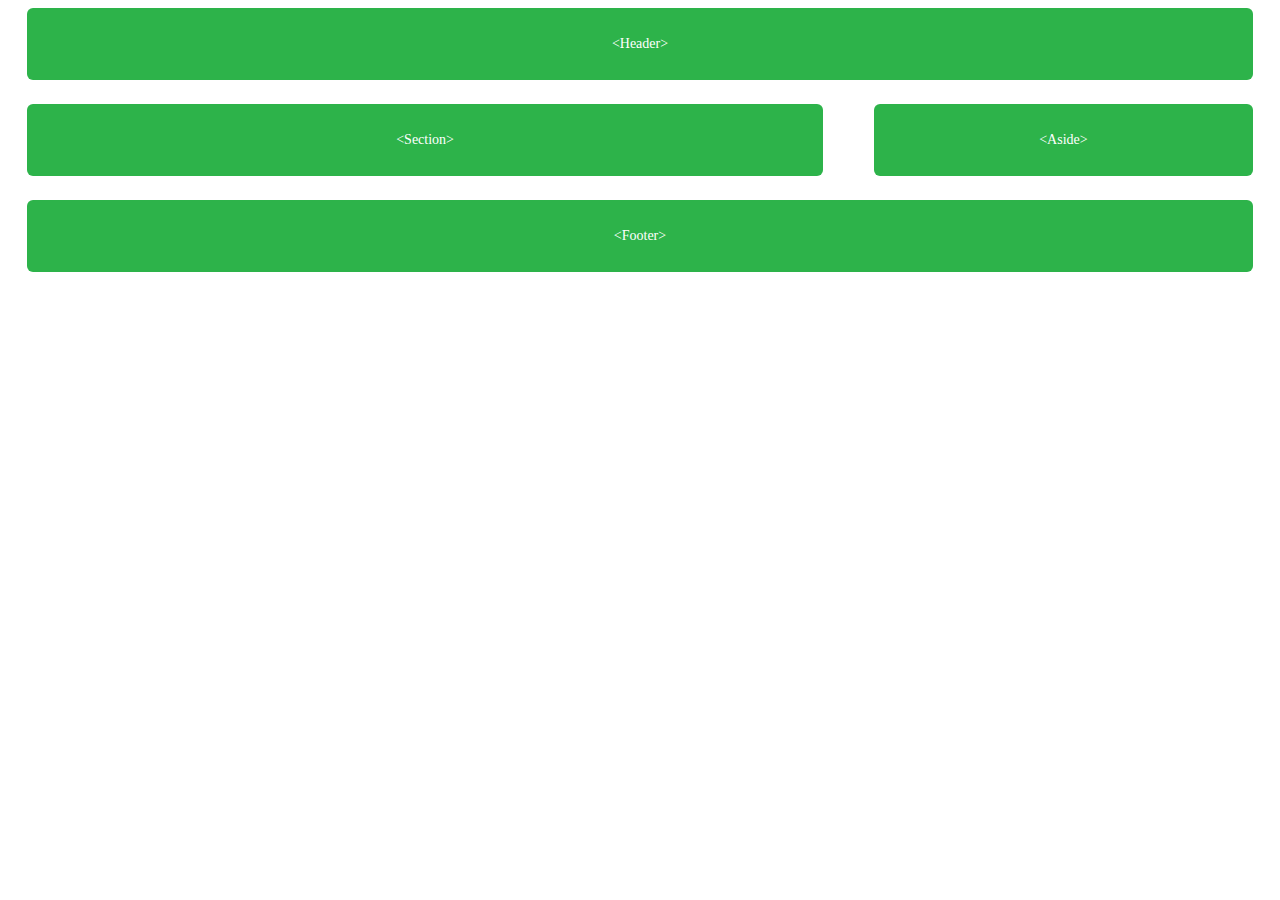
<file: html-layouts-and-positioning/index.html>
<!DOCTYPE html>
<html>
<head>
	<title>Positioning Elements with Float and Clearing</title>
	<link rel="stylesheet" type="text/css" href="assets/style.css">
</head>
<body>
	<header>
		<code>&#60;Header&#62;</code>
	</header>
	<section>
		<code>&#60;Section&#62;</code>
	</section>
	<aside>
		<code>&#60;Aside&#62;</code>
	</aside>
	<footer>
		<code>&#60;Footer&#62;</code>
	</footer>
</body>
</html>
</file>
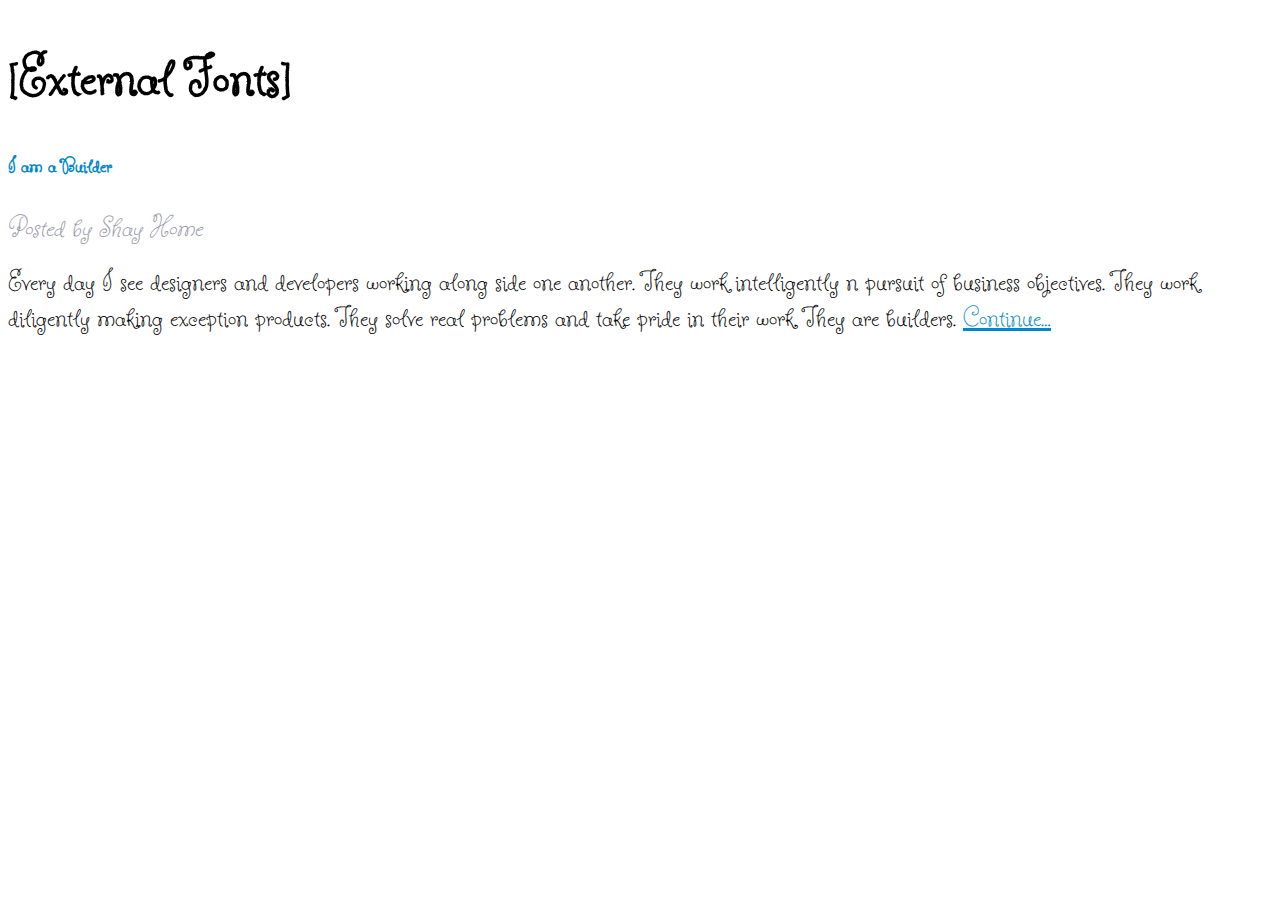
<file: typefaces/index.html>
<!DOCTYPE html>
<html>
<head>
	<title>Typfaces Lesson 1</title>
	
	<link href="https://fonts.googleapis.com/css?family=Butterfly+Kids&display=swap" rel="stylesheet"> 
	<link rel="stylesheet" type="text/css" href="assets/style.css">

</head>
<body>
	<h1>[External Fonts]</h1>
	<h2><a>I am a Builder</a></h2>
	<p class="byline">Posted by Shay Home</p>
		Every day I see designers and developers working along side one another. They work intelligently n pursuit of business objectives. They work diligently making exception products. They solve real problems and take pride in their work. They are builders.
		<a href="https://google.com">Continue&#8230</a>
	</p>

</body>
</html>
</file>
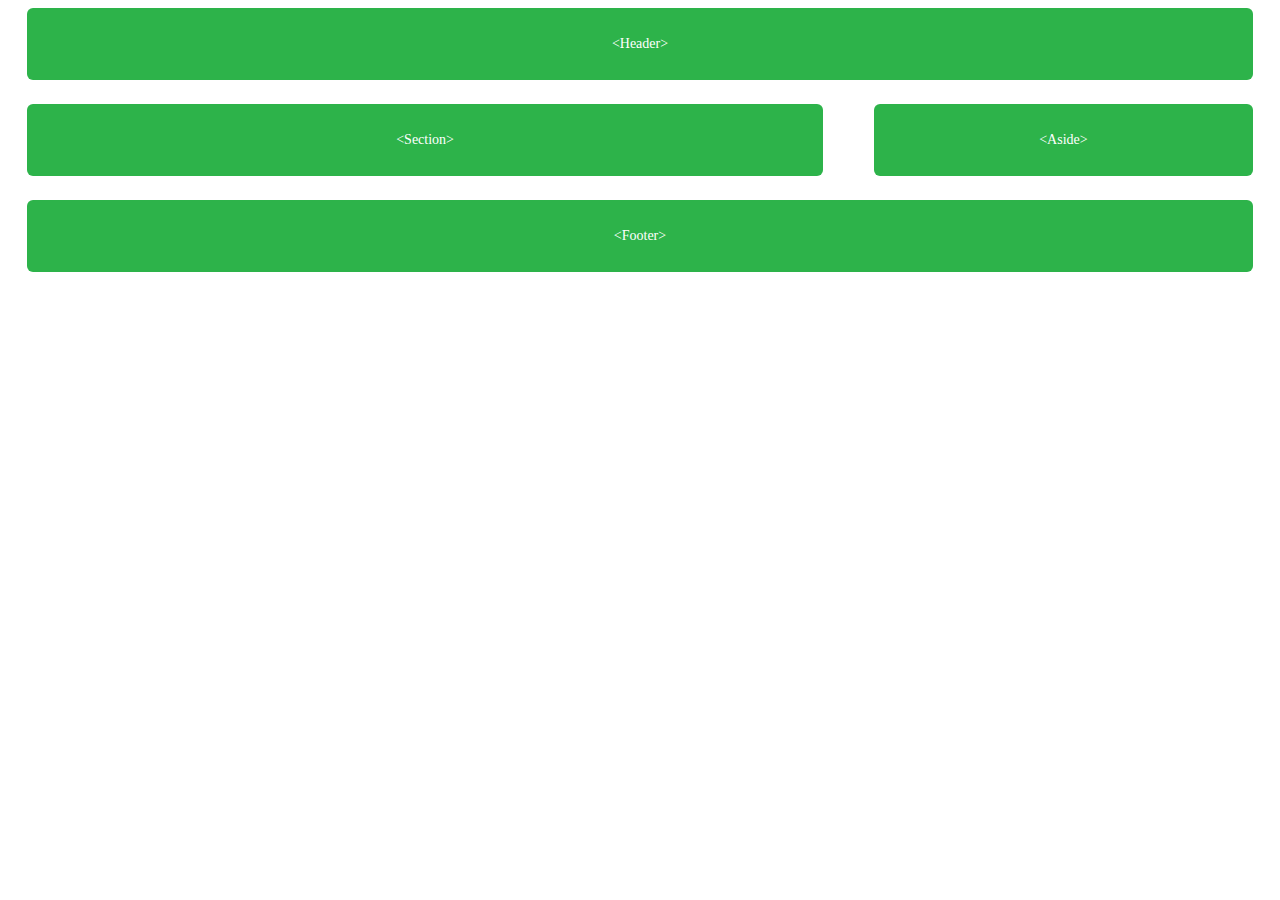
<file: html-layouts-and-positioning/index1.html>
<!DOCTYPE html>
<html>
<head>
	<title>Positioning Elements with Float and Containing</title>
	<link rel="stylesheet" type="text/css" href="assets/style1.css">
</head>
<body>
	<header>
		<code>&#60;Header&#62;</code>
	</header>
	<div class="group">
		<section>
			<code>&#60;Section&#62;</code>
		</section>
		<aside>
			<code>&#60;Aside&#62;</code>
		</aside>
	</div>
	<footer>
		<code>&#60;Footer&#62;</code>
	</footer>
</body>
</html>
</file>
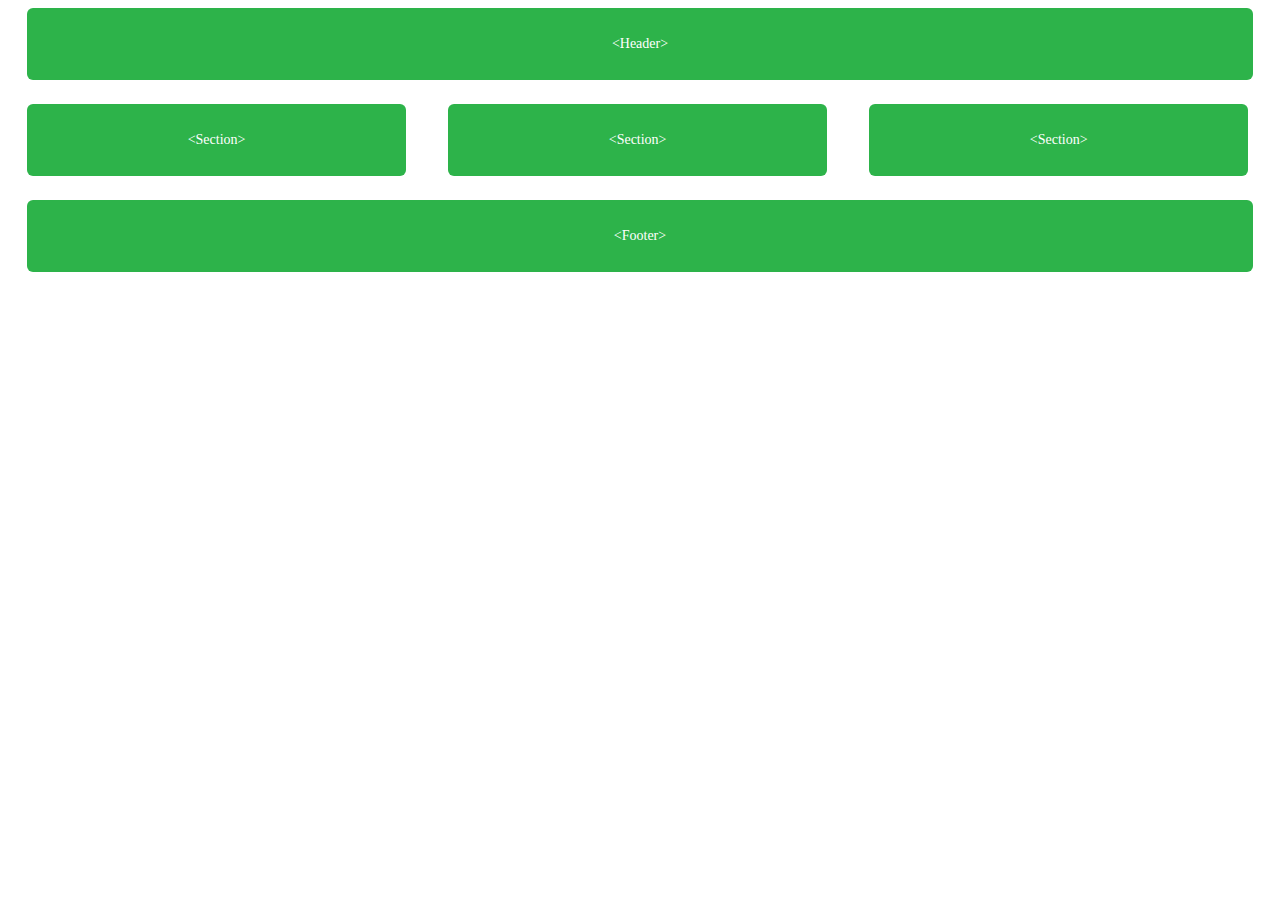
<file: html-layouts-and-positioning/index2.html>
<!DOCTYPE html>
<html>
<head>
	<title>Positioning Elements with Float and Inline-Block</title>
	<link rel="stylesheet" type="text/css" href="assets/style2.css">
</head>
<body>
	<header>
		<code>&#60;Header&#62;</code>
	</header>

	<section>
		<code>&#60;Section&#62;</code>
	</section>
	<section>
		<code>&#60;Section&#62;</code>
	</section>
	<section>
		<code>&#60;Section&#62;</code>
	</section>
	<footer>
		<code>&#60;Footer&#62;</code>
	</footer>
</body>
</html>
</file>
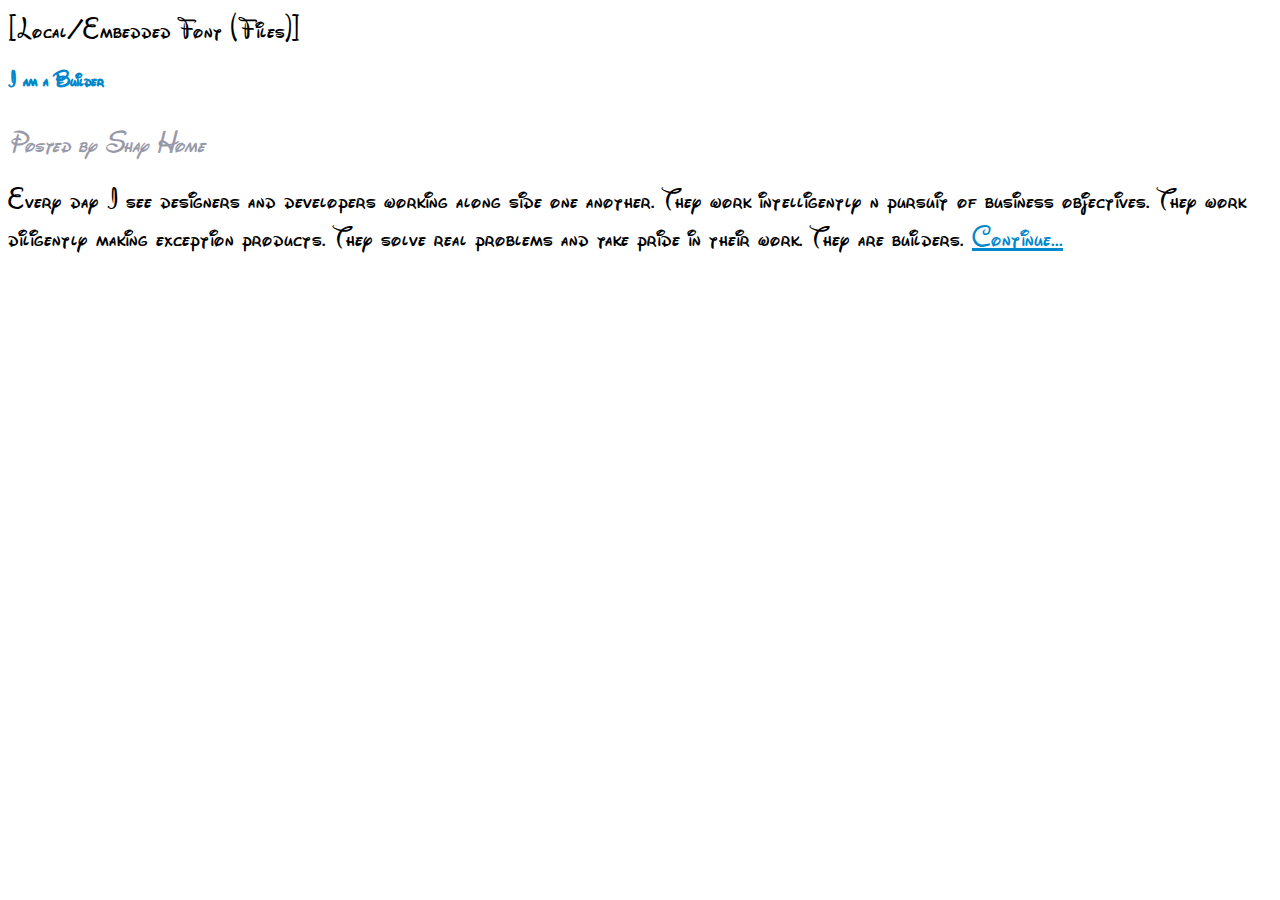
<file: typefaces/index1.html>
<!DOCTYPE html>
<html>
<head>
	<title>Typfaces Lesson 1</title>
	<link rel="stylesheet" type="text/css" href="assets/style1.css">

</head>
<body>
	[Local/Embedded Font (Files)]
	<h2><a>I am a Builder</a></h2>
	<p class="byline">Posted by Shay Home</p>
		Every day I see designers and developers working along side one another. They work intelligently n pursuit of business objectives. They work diligently making exception products. They solve real problems and take pride in their work. They are builders.
		<a href="https://google.com">Continue&#8230</a>
	</p>

</body>
</html>
</file>
<file: html-layouts-and-positioning/assets/style.css>
code {
	background: #2db34a;
	border-radius:6px;
	color:#fff;
	display: block;
	font:14px/24px "Source Code Pro", Inconsolata;
	padding:24px 15px;
	text-align: center;
}

header,
section,
aside,
footer {
	margin: 0 1.5% 24px 1.5%;
}

header {
	
}

section {
	width:63%;
	float:left;


}

aside {
	width: 30%;
	float:right;


}

footer {
	clear: both;
	margin-bottom: 0;
}
</file>
<file: typefaces/assets/style.css>
h2,
p {
	color:#555;
	font: 13px/20px;
}

body {
	font-family: 'Butterfly Kids', cursive;
	font-size: 30px;
}

a {
	color: #0087cc;
}

a:hover {
	color:#ff7b29;
}

h2 {
	font-size: 22px;
	font-weight: bold;
	margin-bottom: 6px;
}

.byline {
	color:#9799a9;
	/*font-family: Georgia, Times, "Times New Roman", serif;*/
	font-style: italic;
	margin-bottom: 18px;
}
</file>
<file: html-layouts-and-positioning/assets/style1.css>
code {
	background: #2db34a;
	border-radius:6px;
	color:#fff;
	display: block;
	font:14px/24px "Source Code Pro", Inconsolata;
	padding:24px 15px;
	text-align: center;
}

header,
section,
aside,
footer {
	margin: 0 1.5% 24px 1.5%;
}

header {
	
}
.group:before, 
.group:after {
	content:"";
	display: block;/* OR table */	
}

.group:after {
	clear: both;
}

section {
	width:63%;
	float:left;


}

aside {
	width: 30%;
	float:right;


}

footer {
	margin-bottom: 0;
}
</file>
<file: html-layouts-and-positioning/assets/style2.css>
code {
	background: #2db34a;
	border-radius:6px;
	color:#fff;
	display: block;
	font:14px/24px "Source Code Pro", Inconsolata;
	padding:24px 15px;
	text-align: center;
}

header,
section,
aside,
footer {
	margin: 0 1.5% 24px 1.5%;
}

header {
	
}


section {
	display: inline-block;
	width:30%;


}

footer {
	margin-bottom: 0;
}
</file>
<file: typefaces/assets/style1.css>
/*
=====================================================================================
WOFF
=====================================================================================
We specify a .woff (Web Open Font Format) file which is the font format for use in 
web pages. 
Other extensions vendor specific formats such .ttf, .eot, .otf may also be added to 
the src property of font-face seperated with comma's to improve fallback options.
*/

@font-face {
font-family: 'WaltDisney';
font-style: normal;
font-weight: normal;
src: url('fonts/walt/wds052801.woff') format('woff');
}

h2,
p {
	color:#555;
	font: 13px/20px;
}

body {
	font-family: WaltDisney, cursive;
	font-size: 30px;
}

a {
	color: #0087cc;
}

a:hover {
	color:#ff7b29;
}

h2 {
	font-size: 22px;
	font-weight: bold;
	margin-bottom: 6px;
}

.byline {
	color:#9799a9;
	/*font-family: Georgia, Times, "Times New Roman", serif;*/
	font-style: italic;
	margin-bottom: 18px;
}
</file>
